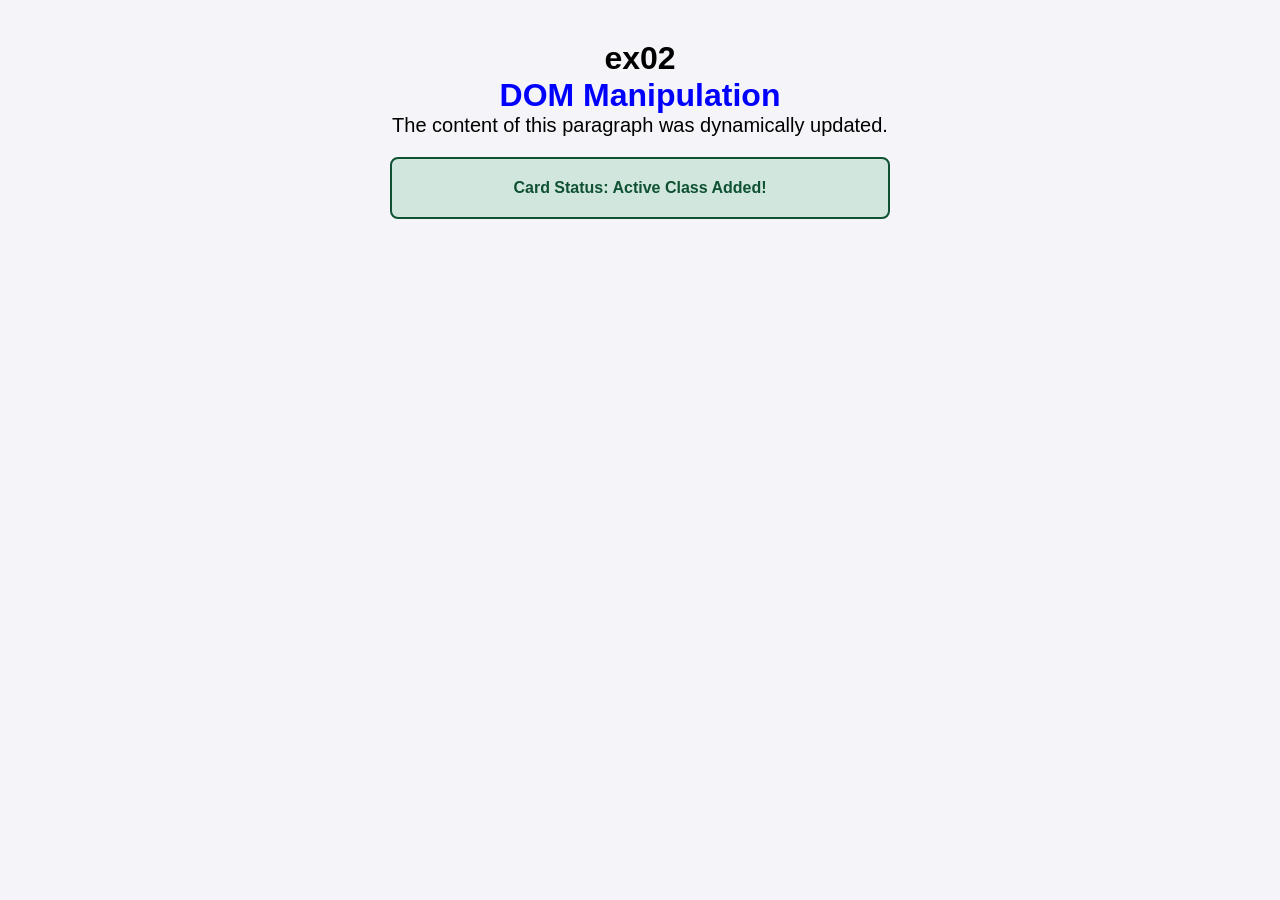
<file: ex02/index.html>
<!DOCTYPE html>
<html lang="en">
<head>
    <meta charset="UTF-8">
    <meta name="viewport" content="width=device-width, initial-scale=1.0">
    <title>Project 03 - Exercise 02</title>
</head>
<body>
    <link rel="stylesheet" href="./style.css">
    <h1>ex02</h1>

    <main class="container">
     
        <h1 id="main-title">Original Title</h1>

      
        <p class="description">This is the original paragraph text.</p>

     
        <div id="card-box" class="card">
            <p id="card-status">Card Status: Inactive</p>
        </div>
    </main>
    <script src="./script.js" defer></script>
</body>
</html>
</file>
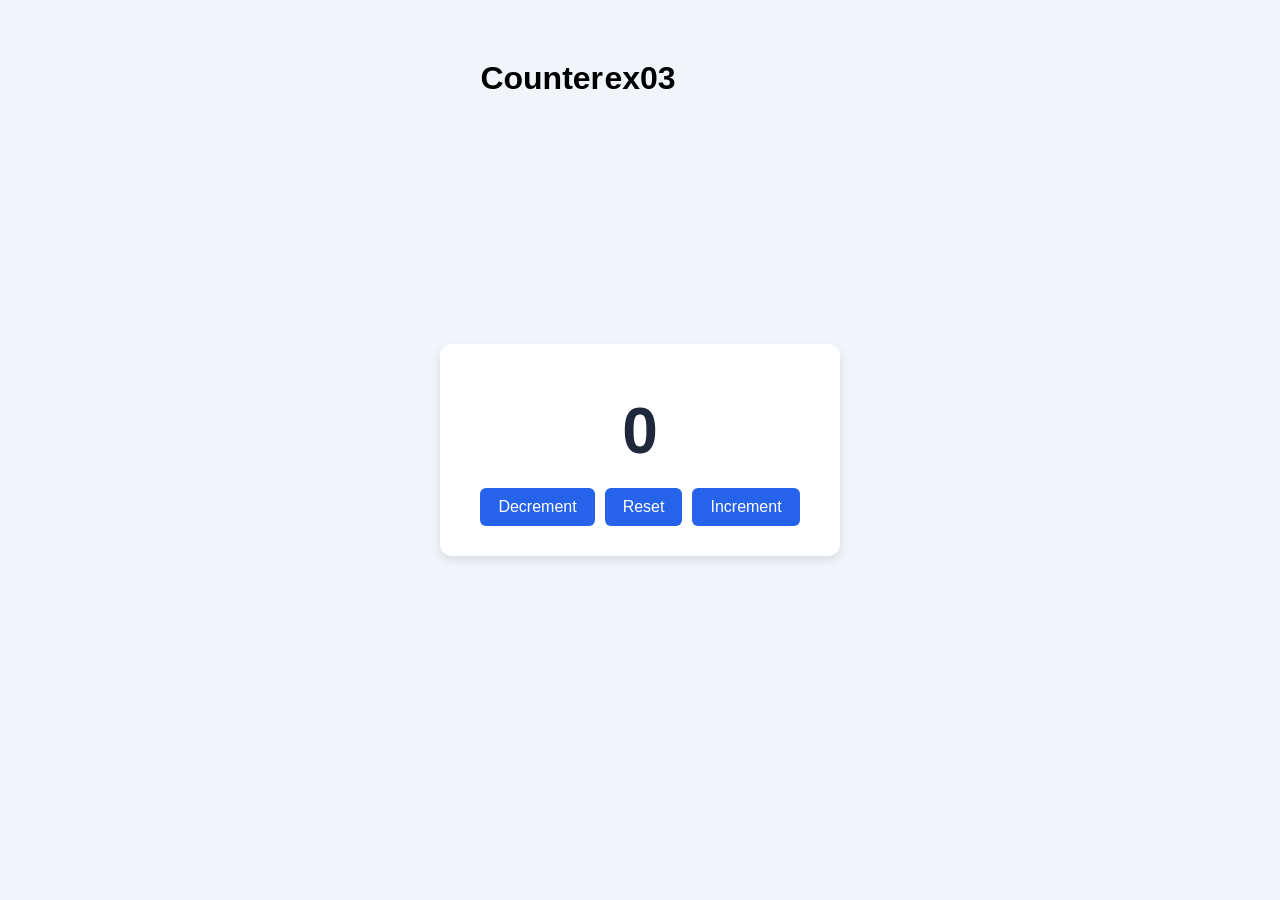
<file: ex03/index.html>
<!DOCTYPE html>
<html lang="en">
<head>
    <meta charset="UTF-8">
    <meta name="viewport" content="width=device-width, initial-scale=1.0">
    <title>Project 03 - Exercise 03</title>
</head>
<body>
    <link rel="stylesheet" href="./style.css">
    <h1>ex03</h1>
    
    <main class="counter-card">
        <h1>Counter</h1>
        <div id="counter-value" class="zero">0</div>

        <div class="button-group">
            <button id="btn-decrement">Decrement</button>
            <button id="btn-reset">Reset</button>
            <button id="btn-increment">Increment</button>
        </div>
    </main>

    <script src="./script.js" defer></script>
</body>
</html>
</file>
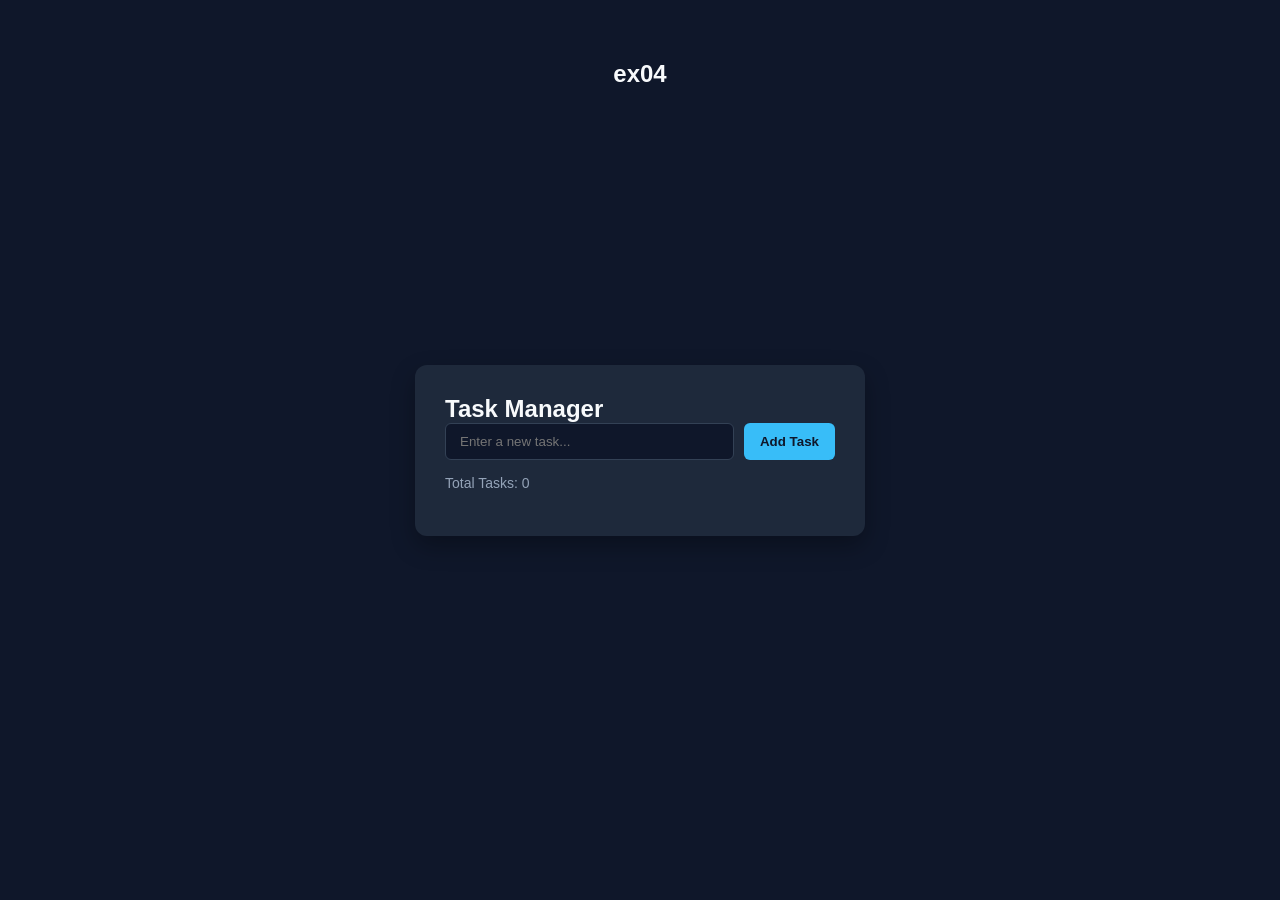
<file: ex04/index.html>
<!DOCTYPE html>
<html lang="en">
<head>
    <meta charset="UTF-8">
    <meta name="viewport" content="width=device-width, initial-scale=1.0">
    <title>Project 03 - Exercise 04</title>
</head>
<body>
    <link rel="stylesheet" href="./style.css">
    <h1>ex04</h1>
    <br><br><br><br><br>
    
    <main class="app-container">
        <h2>Task Manager</h2>
        
       
        <div class="input-group">
            <input type="text" id="task-input" placeholder="Enter a new task..." autocomplete="off">
            <button id="add-task-btn">Add Task</button>
        </div>

       
        <div class="counter-info">
            Total Tasks: <span id="task-count">0</span>
        </div>

       
        <ul id="task-list"></ul>
    </main>

    <script src="./script.js" defer></script>
</body>
</html>
</file>
<file: ex02/style.css>
* {
    margin: 0;
    padding: 0;
    box-sizing: border-box;
}

body {
    font-family: sans-serif;
    padding: 40px;
    background-color: #f4f4f9;
    text-align: center;
}

.container {
    max-width: 500px;
    margin: 0 auto;
}

.card {
    margin-top: 20px;
    padding: 20px;
    background-color: #ffffff;
    border: 2px solid #ccc;
    border-radius: 8px;
    transition: all 0.3s ease;
}

.card.active {
    background-color: #d1e7dd;
    border-color: #0f5132;
    color: #0f5132;
    font-weight: bold;
}
</file>
<file: ex03/style.css>
* {
    margin: 0;
    padding: 0;
    box-sizing: border-box;
}

h1{
    position: absolute;
    top: 60px;
}

body {
    font-family: sans-serif;
    display: flex;
    justify-content: center;
    align-items: center;
    min-height: 100vh;
    background-color: #f1f5f9;
}

.counter-card {
    background-color: #ffffff;
    padding: 30px 40px;
    border-radius: 12px;
    box-shadow: 0 4px 10px rgba(0, 0, 0, 0.1);
    text-align: center;
}

#counter-value {
    font-size: 64px;
    font-weight: bold;
    margin: 20px 0;
    transition: color 0.2s ease;
}


#counter-value.positive {
    color: #16a34a; 
}

#counter-value.negative {
    color: #dc2626; 
}

#counter-value.zero {
    color: #1e293b; 
}

.button-group {
    display: flex;
    gap: 10px;
}

button {
    padding: 10px 18px;
    font-size: 16px;
    border: none;
    border-radius: 6px;
    background-color: #2563eb;
    color: white;
    cursor: pointer;
    transition: background-color 0.2s;
}

button:hover {
    background-color: #1d4ed8;
}
</file>
<file: ex04/style.css>
* {
    margin: 0;
    padding: 0;
    box-sizing: border-box;
}

body {
    font-family: sans-serif;
    display: flex;
    justify-content: center;
    align-items: center;
    min-height: 100vh;
    background-color: #0f172a;
    color: #f8fafc;
}

.app-container {
    background-color: #1e293b;
    padding: 30px;
    border-radius: 12px;
    width: 100%;
    max-width: 450px;
    box-shadow: 0 10px 25px rgba(0, 0, 0, 0.3);
}

h1 {
    font-size: 24px;
    margin-bottom: 20px;
    text-align: center;
    position: absolute;
    top: 60px;
}

.input-group {
    display: flex;
    gap: 10px;
    margin-bottom: 15px;
}

#task-input {
    flex: 1;
    padding: 10px 14px;
    border: 1px solid #334155;
    border-radius: 6px;
    background-color: #0f172a;
    color: white;
    outline: none;
}

#task-input:focus {
    border-color: #38bdf8;
}

#add-task-btn {
    padding: 10px 16px;
    background-color: #38bdf8;
    color: #0f172a;
    border: none;
    border-radius: 6px;
    font-weight: bold;
    cursor: pointer;
}

#add-task-btn:hover {
    background-color: #0284c7;
}

.counter-info {
    font-size: 14px;
    color: #94a3b8;
    margin-bottom: 15px;
}

#task-list {
    list-style: none;
}

.task-item {
    display: flex;
    justify-content: space-between;
    align-items: center;
    padding: 10px 12px;
    background-color: #334155;
    border-radius: 6px;
    margin-bottom: 8px;
    cursor: pointer;
    transition: background-color 0.2s;
}

.task-item.completed span {
    text-decoration: line-through;
    color: #94a3b8;
}

.delete-btn {
    background-color: #ef4444;
    color: white;
    border: none;
    padding: 4px 8px;
    border-radius: 4px;
    cursor: pointer;
    font-size: 12px;
}

.delete-btn:hover {
    background-color: #dc2626;
}
</file>
